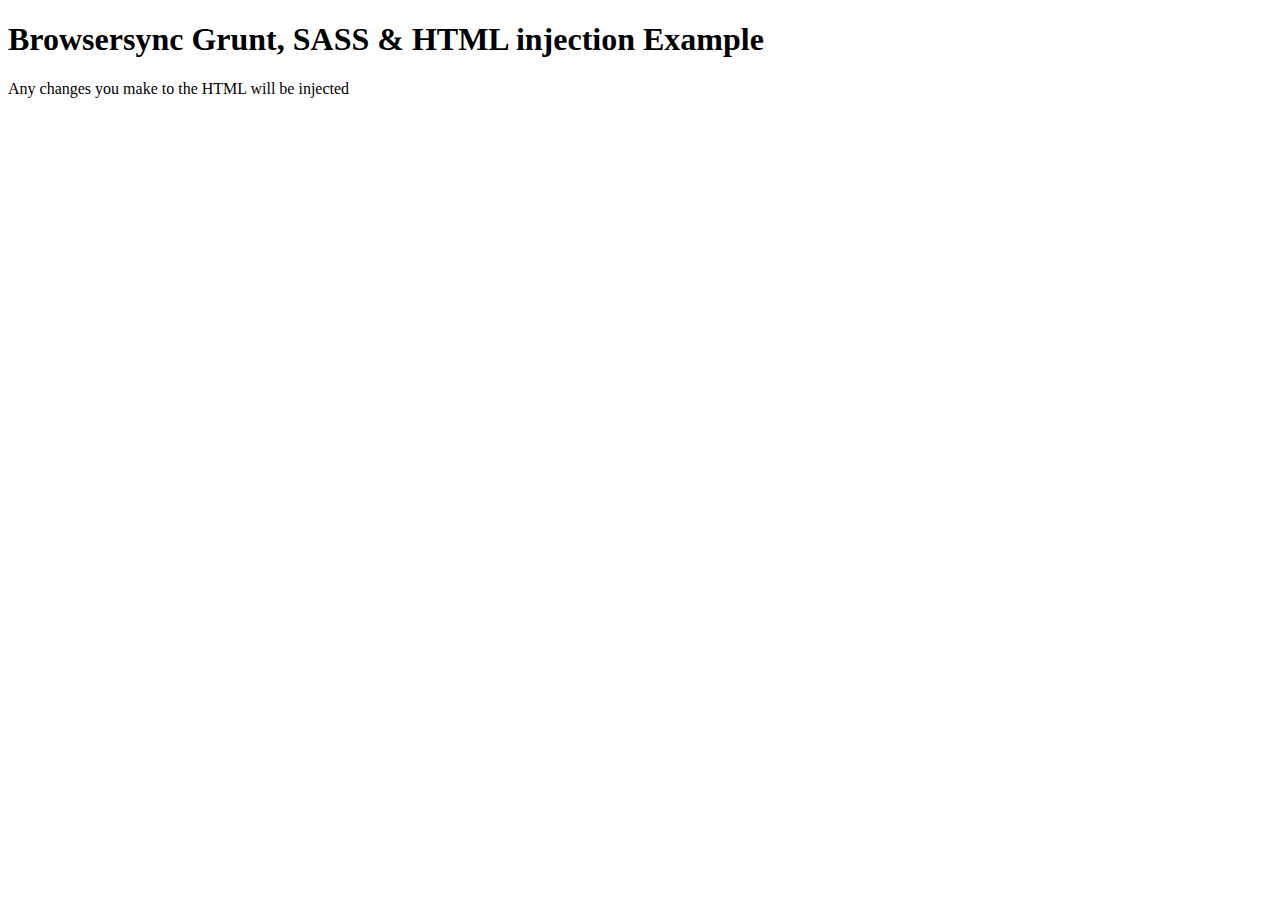
<file: ExtraAssignments/JustGo/template/node_modules/bs-recipes/recipes/grunt.html.injection/app/index.html>
<!doctype html>
<html lang="en-US">
<head>
    <meta charset="UTF-8">
    <title>Browsersync Grunt + HTML Injection Example</title>
    <link rel='stylesheet' href='css/main.css'>
</head>
<body>

<header>
    <h1>Browsersync Grunt, SASS & HTML injection Example</h1>
    <p>Any changes you make to the HTML will be injected</p>
</header>

</body>
</html>
</file>
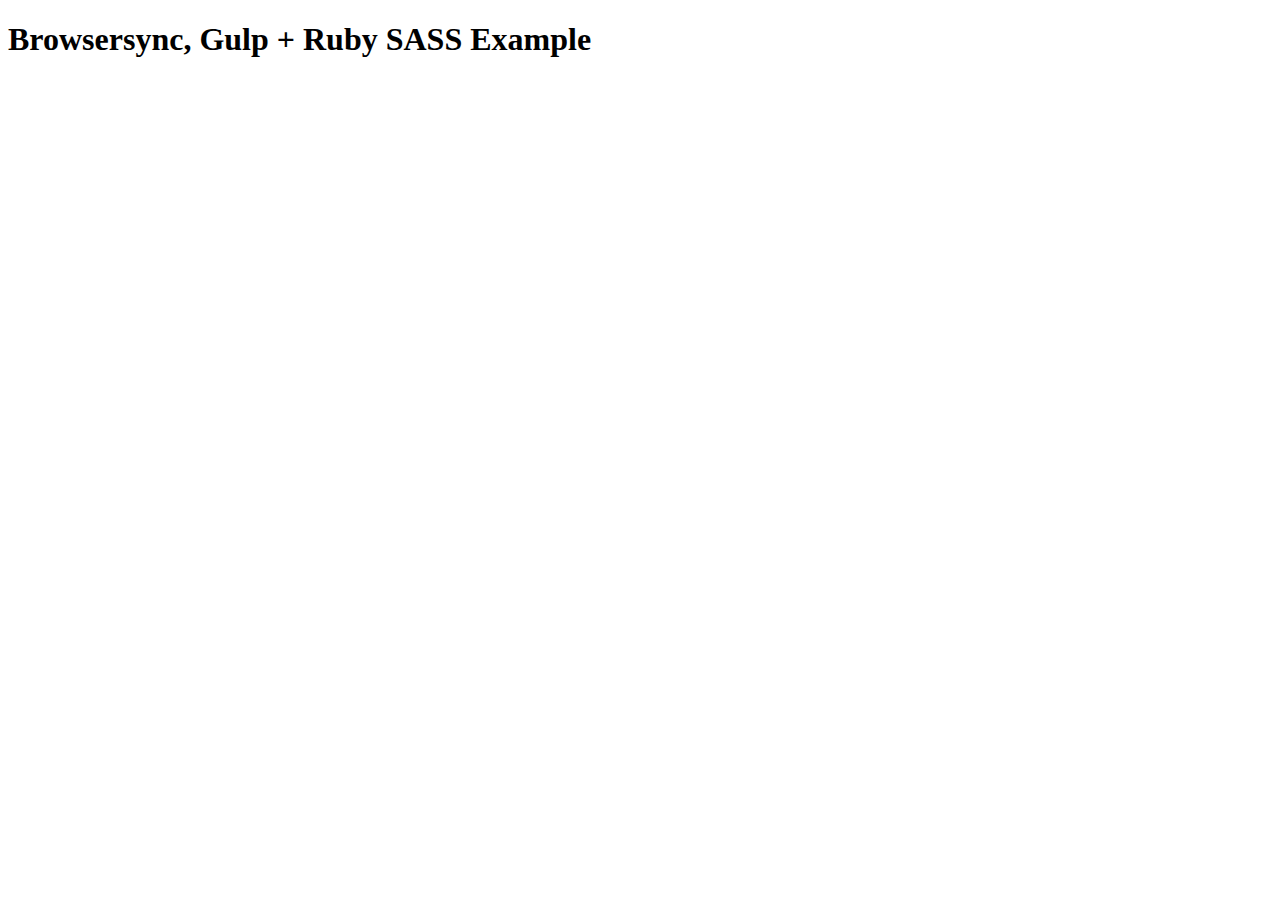
<file: ExtraAssignments/JustGo/template/node_modules/bs-recipes/recipes/gulp.ruby.sass/app/index.html>
<!doctype html>
<html lang="en-US">
<head>
    <meta charset="UTF-8">
    <title>Browsersync, Gulp + Ruby SASS Example</title>
    <link rel='stylesheet' href='css/main.css'>
</head>
<body>
    <h1>Browsersync, Gulp + Ruby SASS Example</h1>
</body>
</html>
</file>
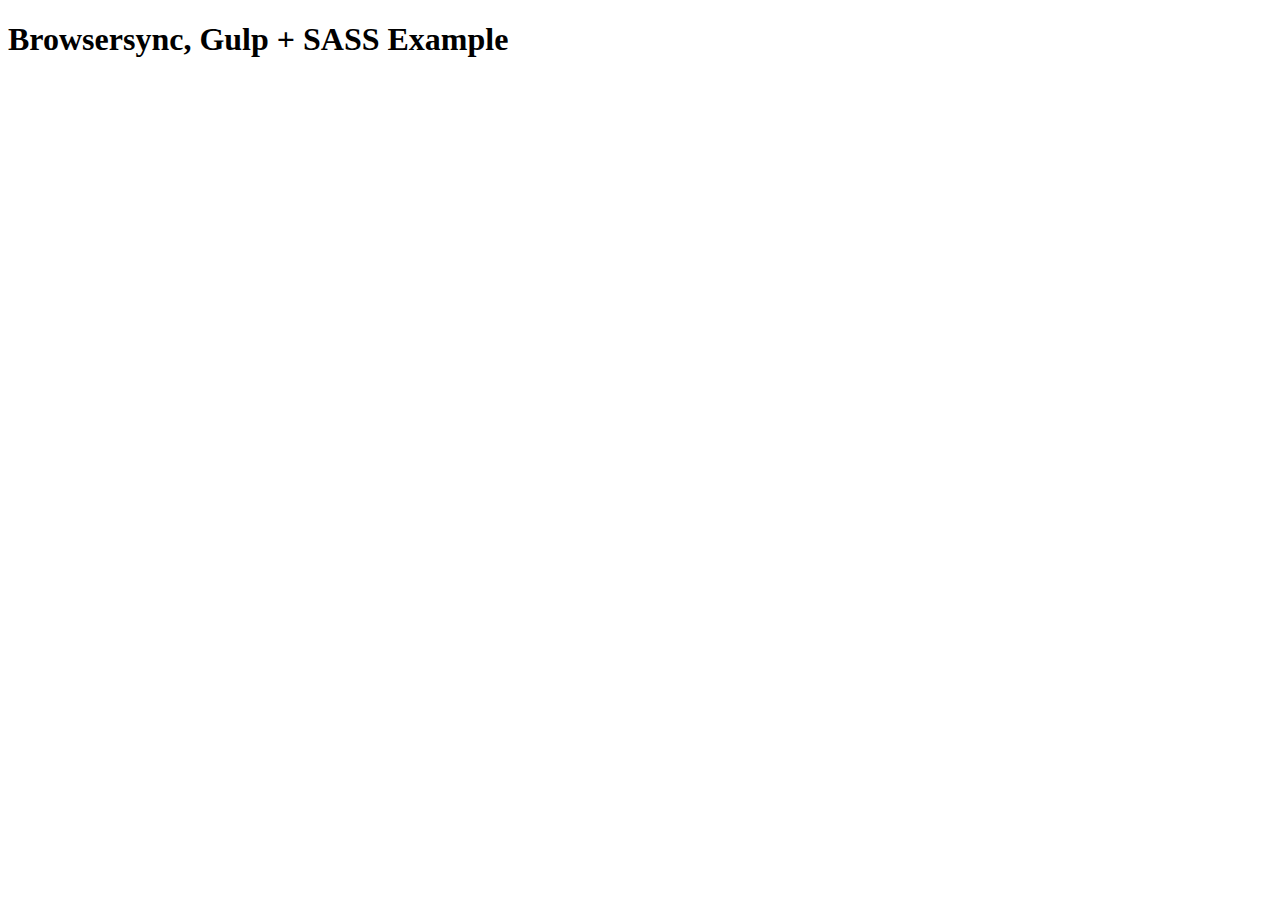
<file: ExtraAssignments/JustGo/template/node_modules/bs-recipes/recipes/gulp.sass/app/index.html>
<!doctype html>
<html lang="en-US">
<head>
    <meta charset="UTF-8">
    <title>Browsersync, Gulp + SASS Example</title>
    <link rel='stylesheet' href='css/main.css'>
</head>
<body>
    <h1>Browsersync, Gulp + SASS Example</h1>
</body>
</html>
</file>
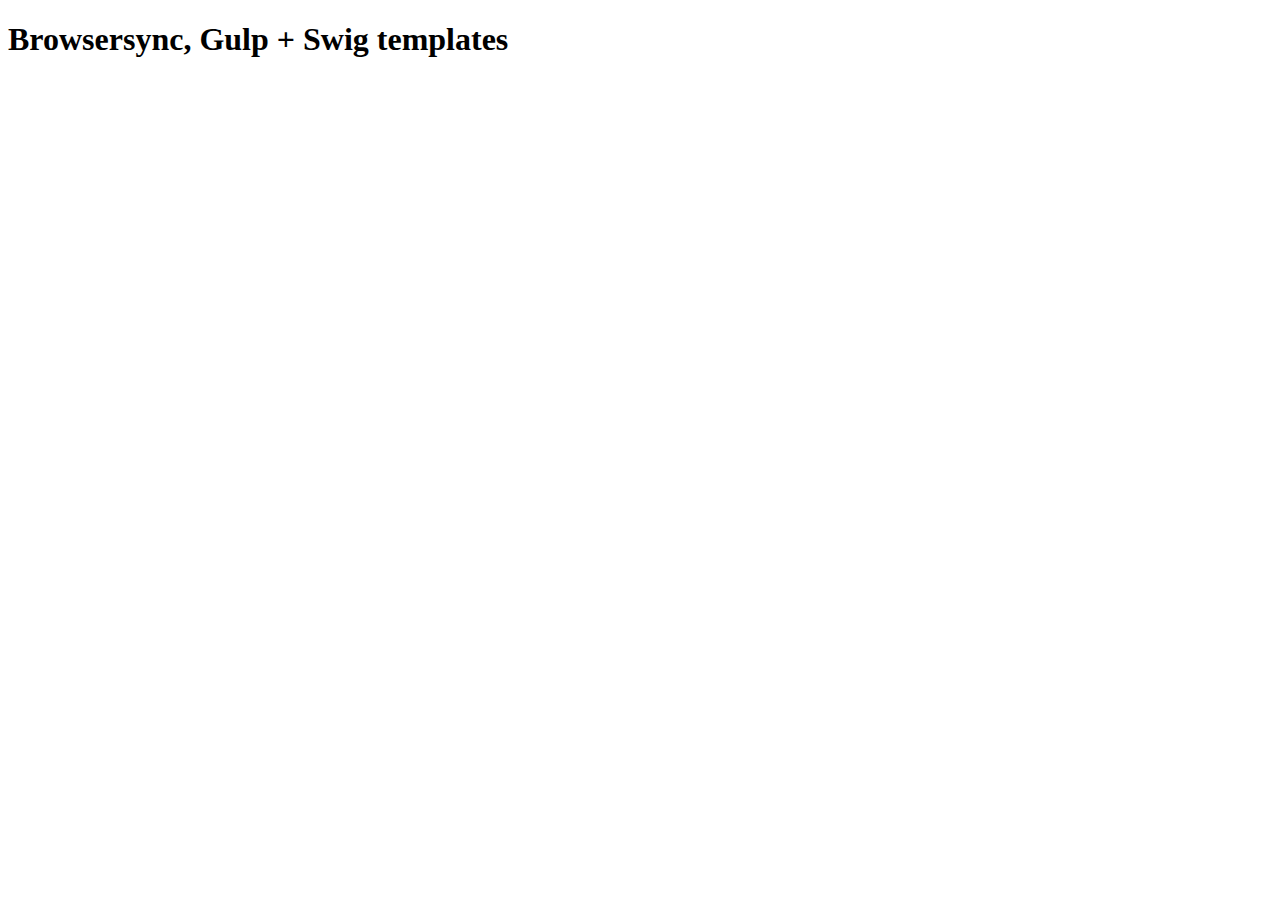
<file: ExtraAssignments/JustGo/template/node_modules/bs-recipes/recipes/gulp.swig/app/index.html>
<!doctype html>
<html lang="en-US">
<head>
    <meta charset="UTF-8">
    <title>Browsersync, Gulp + Swig templates</title>
    <link rel='stylesheet' href='css/main.css'>
</head>
<body>
    <h1>Browsersync, Gulp + Swig templates</h1>
</body>
</html>
</file>
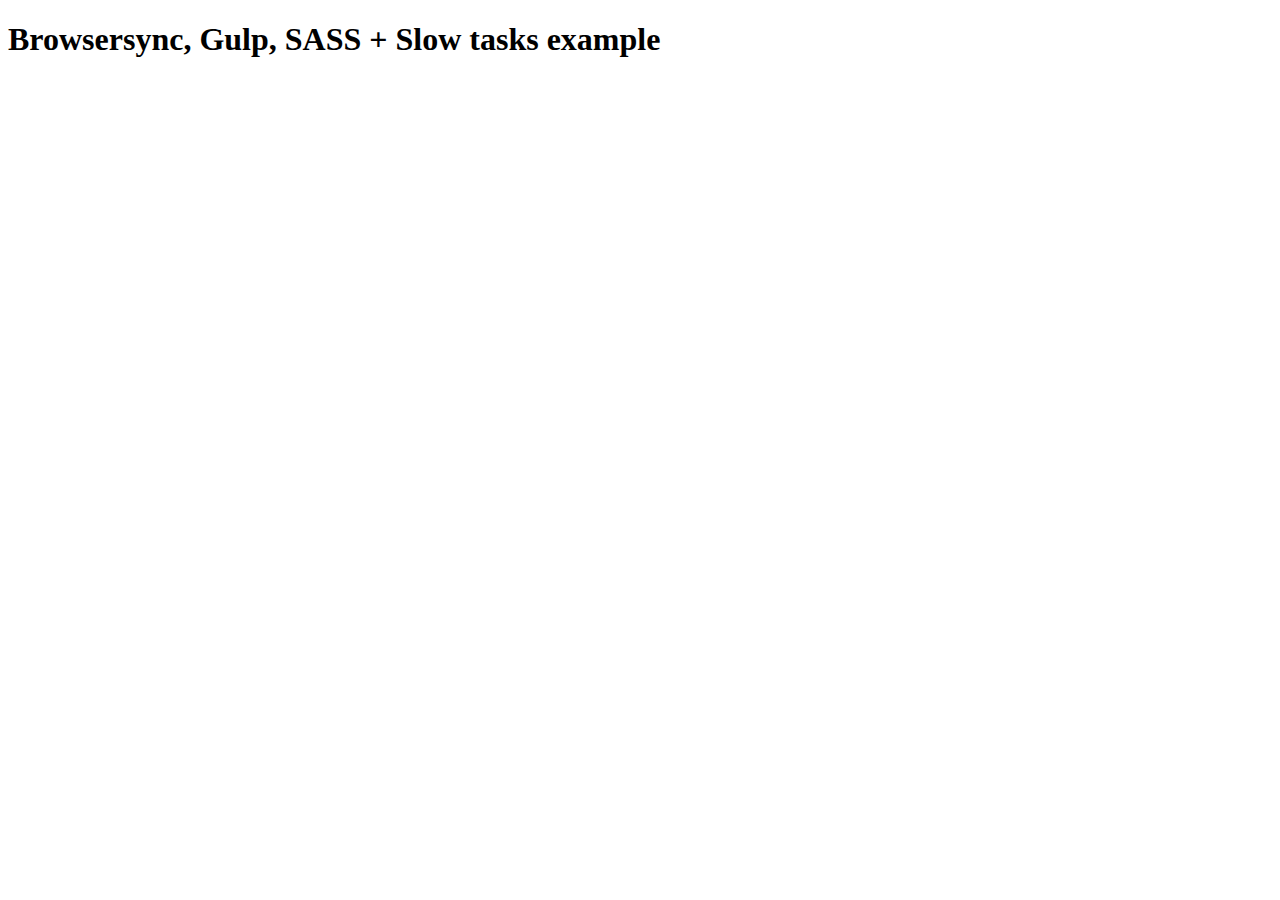
<file: ExtraAssignments/JustGo/template/node_modules/bs-recipes/recipes/gulp.task.sequence/app/index.html>
<!doctype html>
<html lang="en-US">
<head>
    <meta charset="UTF-8">
    <title>Browsersync, Gulp, SASS + Slow tasks example</title>
    <link rel='stylesheet' href='css/main.css'>
</head>
<body>
    <h1>Browsersync, Gulp, SASS + Slow tasks example</h1>
</body>
</html>
</file>
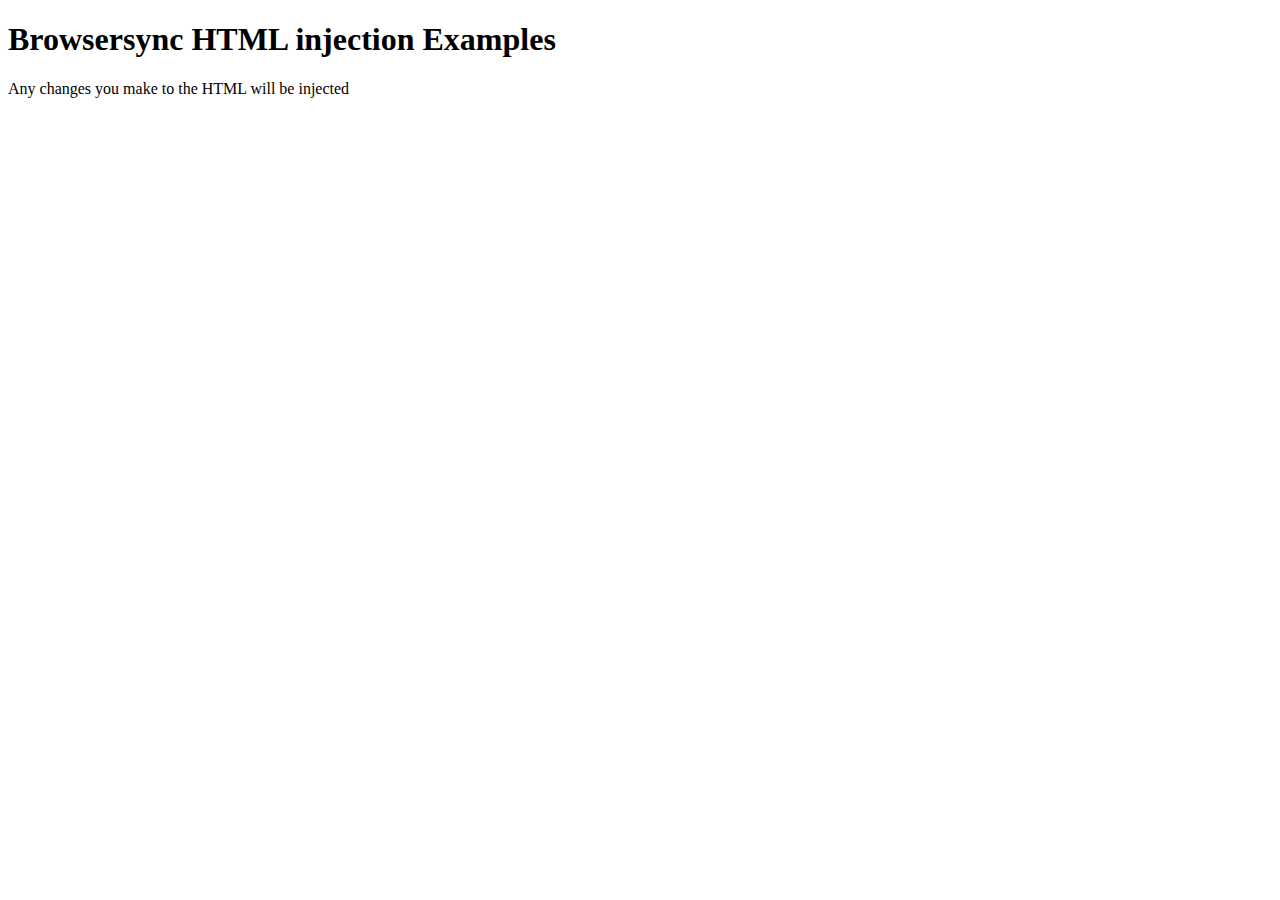
<file: ExtraAssignments/JustGo/template/node_modules/bs-recipes/recipes/html.injection/app/index.html>
<!doctype html>
<html lang="en-US">
<head>
    <meta charset="UTF-8">
    <title>Browsersync Server Example</title>
    <link rel='stylesheet' href='css/main.css'>
</head>
<body>

<header>
    <h1>Browsersync HTML injection Examples</h1>
    <p>Any changes you make to the HTML will be injected</p>
</header>

</body>
</html>
</file>
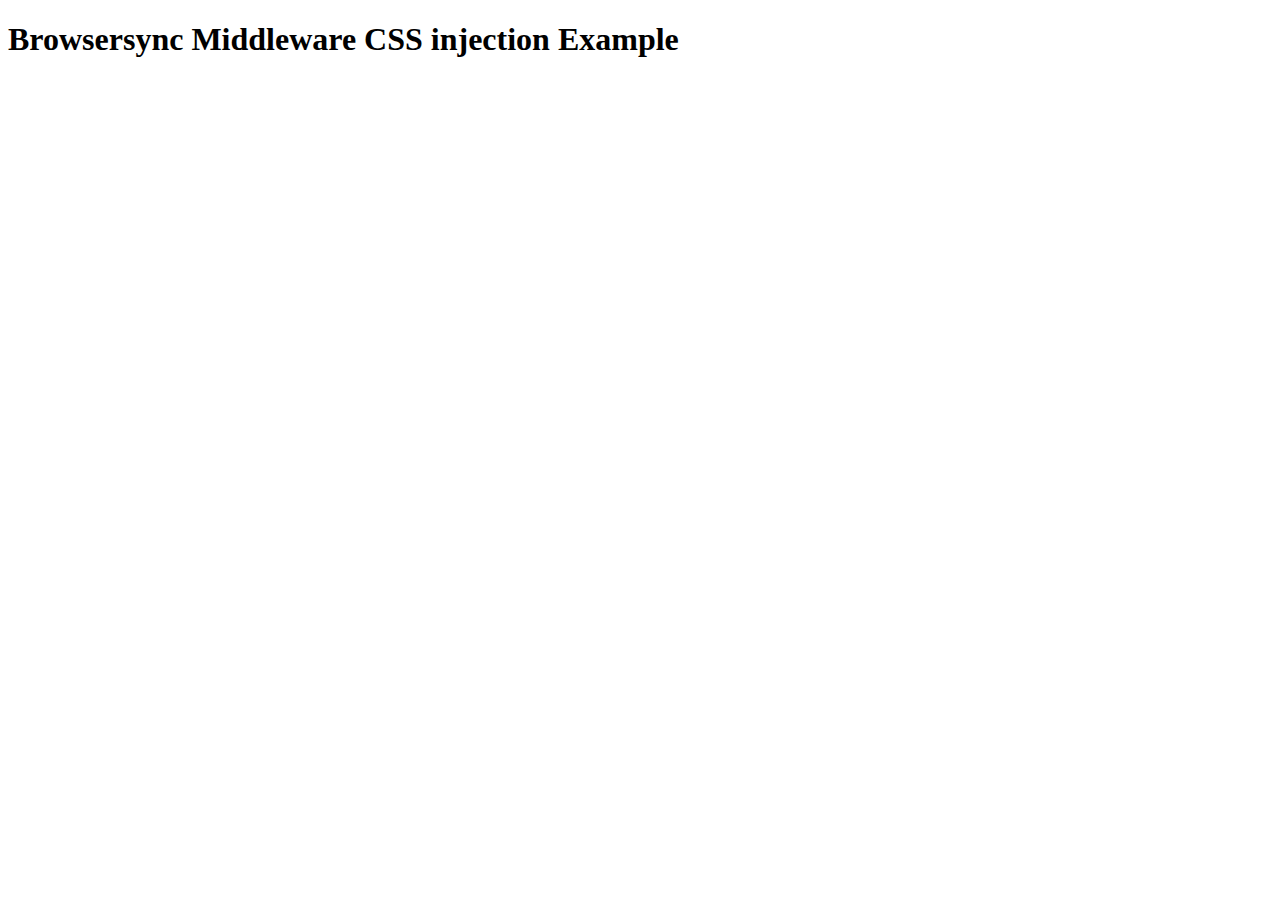
<file: ExtraAssignments/JustGo/template/node_modules/bs-recipes/recipes/middleware.css.injection/app/index.html>
<!doctype html>
<html lang="en-US">
<head>
    <meta charset="UTF-8">
    <title>Browsersync Server Example</title>
    <link rel='stylesheet' href='css/main.less'>
</head>
<body>
    <h1>Browsersync Middleware CSS injection Example</h1>
</body>
</html>
</file>
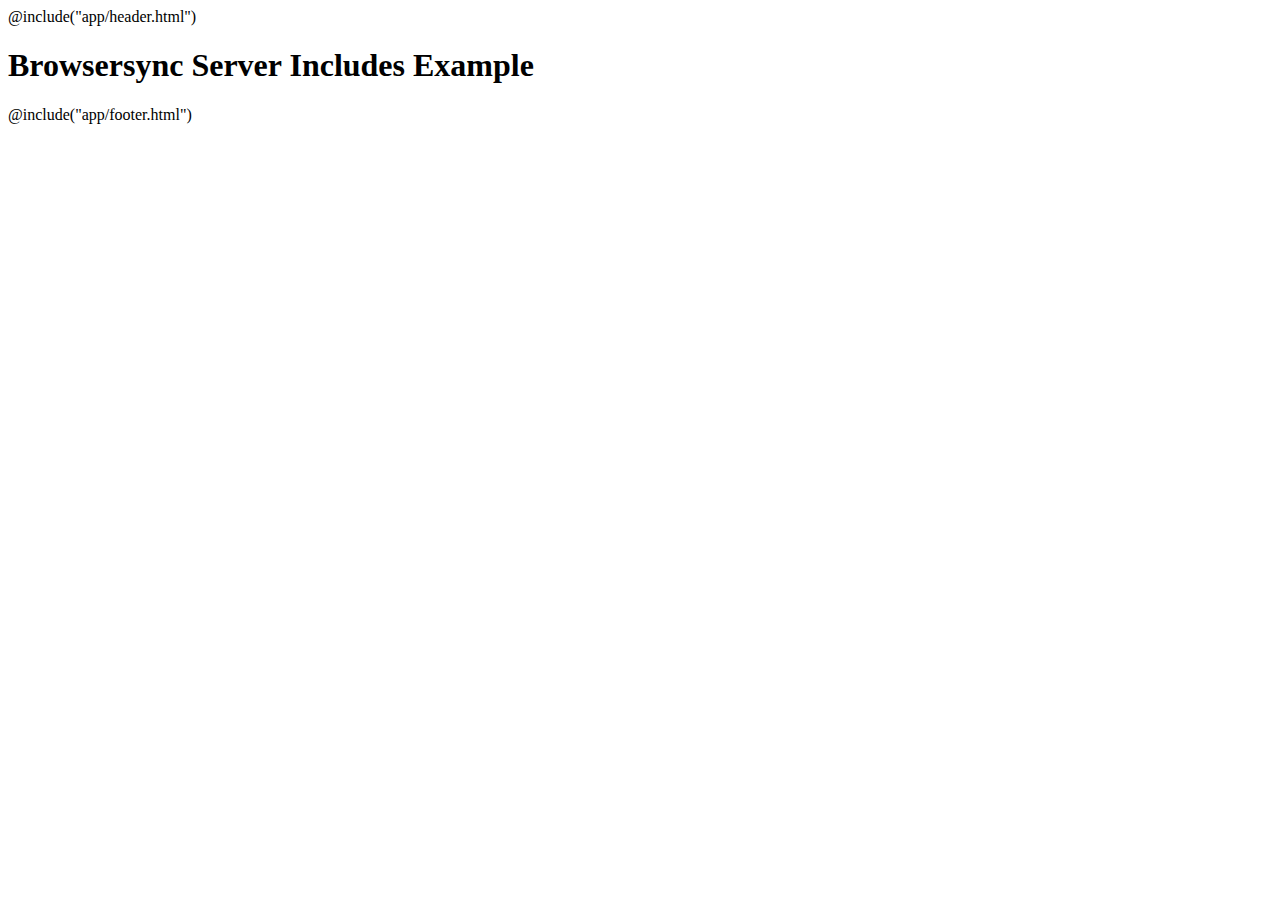
<file: ExtraAssignments/JustGo/template/node_modules/bs-recipes/recipes/server.includes/app/index.html>
<!doctype html>
<html lang="en-US">
<head>
    <meta charset="UTF-8">
    <title>Browsersync Server Includes Example</title>
    <link rel='stylesheet' href='css/main.css'>
</head>
<body>
    @include("app/header.html")
    <h1>Browsersync Server Includes Example</h1>
    @include("app/footer.html")
</body>
</html>
</file>
<file: ExtraAssignments/JustGo/template/node_modules/bs-recipes/recipes/grunt.html.injection/app/css/main.css>
body {
	background: white;
	color: black;
}

p.lede {
	font-size: 2em;
}
</file>
<file: ExtraAssignments/JustGo/template/node_modules/bs-recipes/recipes/gulp.ruby.sass/app/css/main.css>
body {
  background: white; }



/*# sourceMappingURL=main.css.map */
</file>
<file: ExtraAssignments/JustGo/template/node_modules/bs-recipes/recipes/gulp.sass/app/css/main.css>
body {
  background: white; }
</file>
<file: ExtraAssignments/JustGo/template/node_modules/bs-recipes/recipes/gulp.swig/app/css/main.css>
body {
  background: white; }
</file>
<file: ExtraAssignments/JustGo/template/node_modules/bs-recipes/recipes/gulp.task.sequence/app/css/main.css>
body {
  background: white; }
</file>
<file: ExtraAssignments/JustGo/template/node_modules/bs-recipes/recipes/html.injection/app/css/main.css>
body {
	background: white;
	color: black;
}

p.lede {
	font-size: 2em;
}
</file>
<file: ExtraAssignments/JustGo/template/node_modules/bs-recipes/recipes/server.includes/app/css/main.css>
body {
	background: white;
	color: black;
}
</file>
